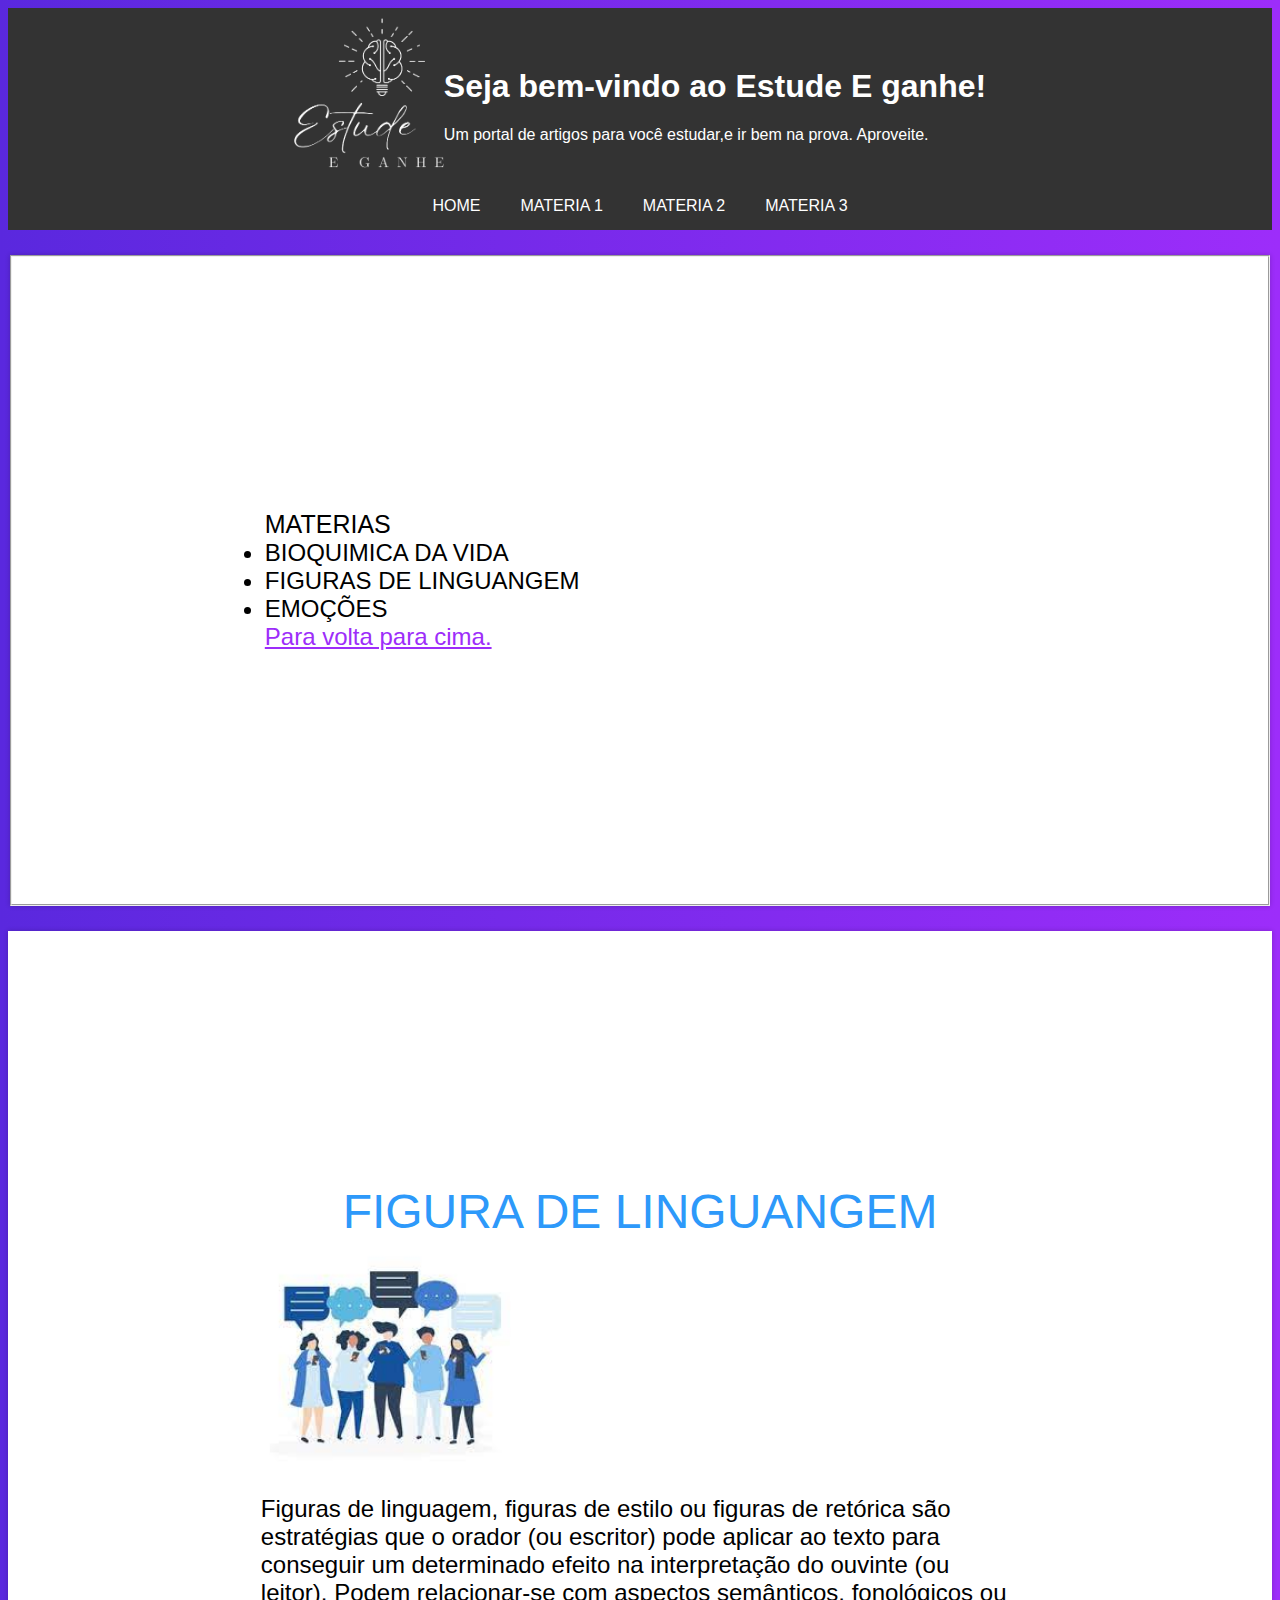
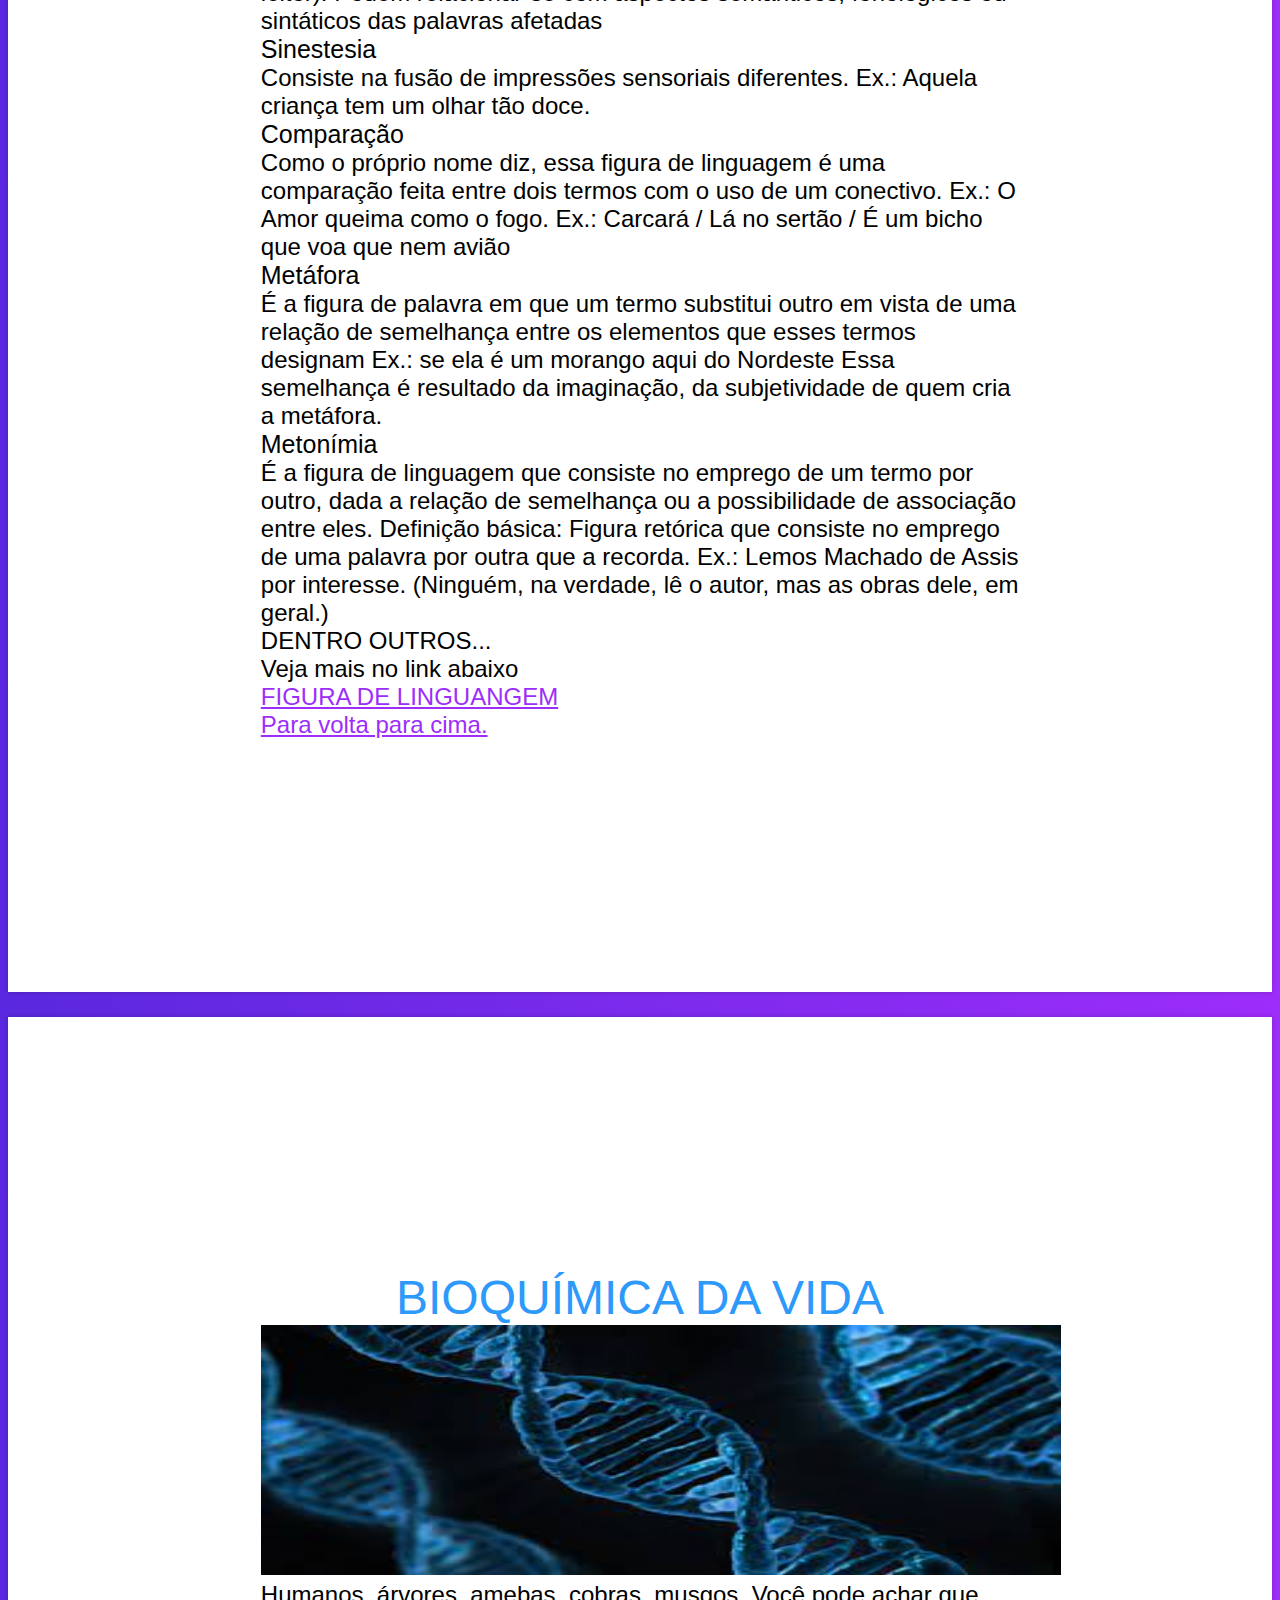
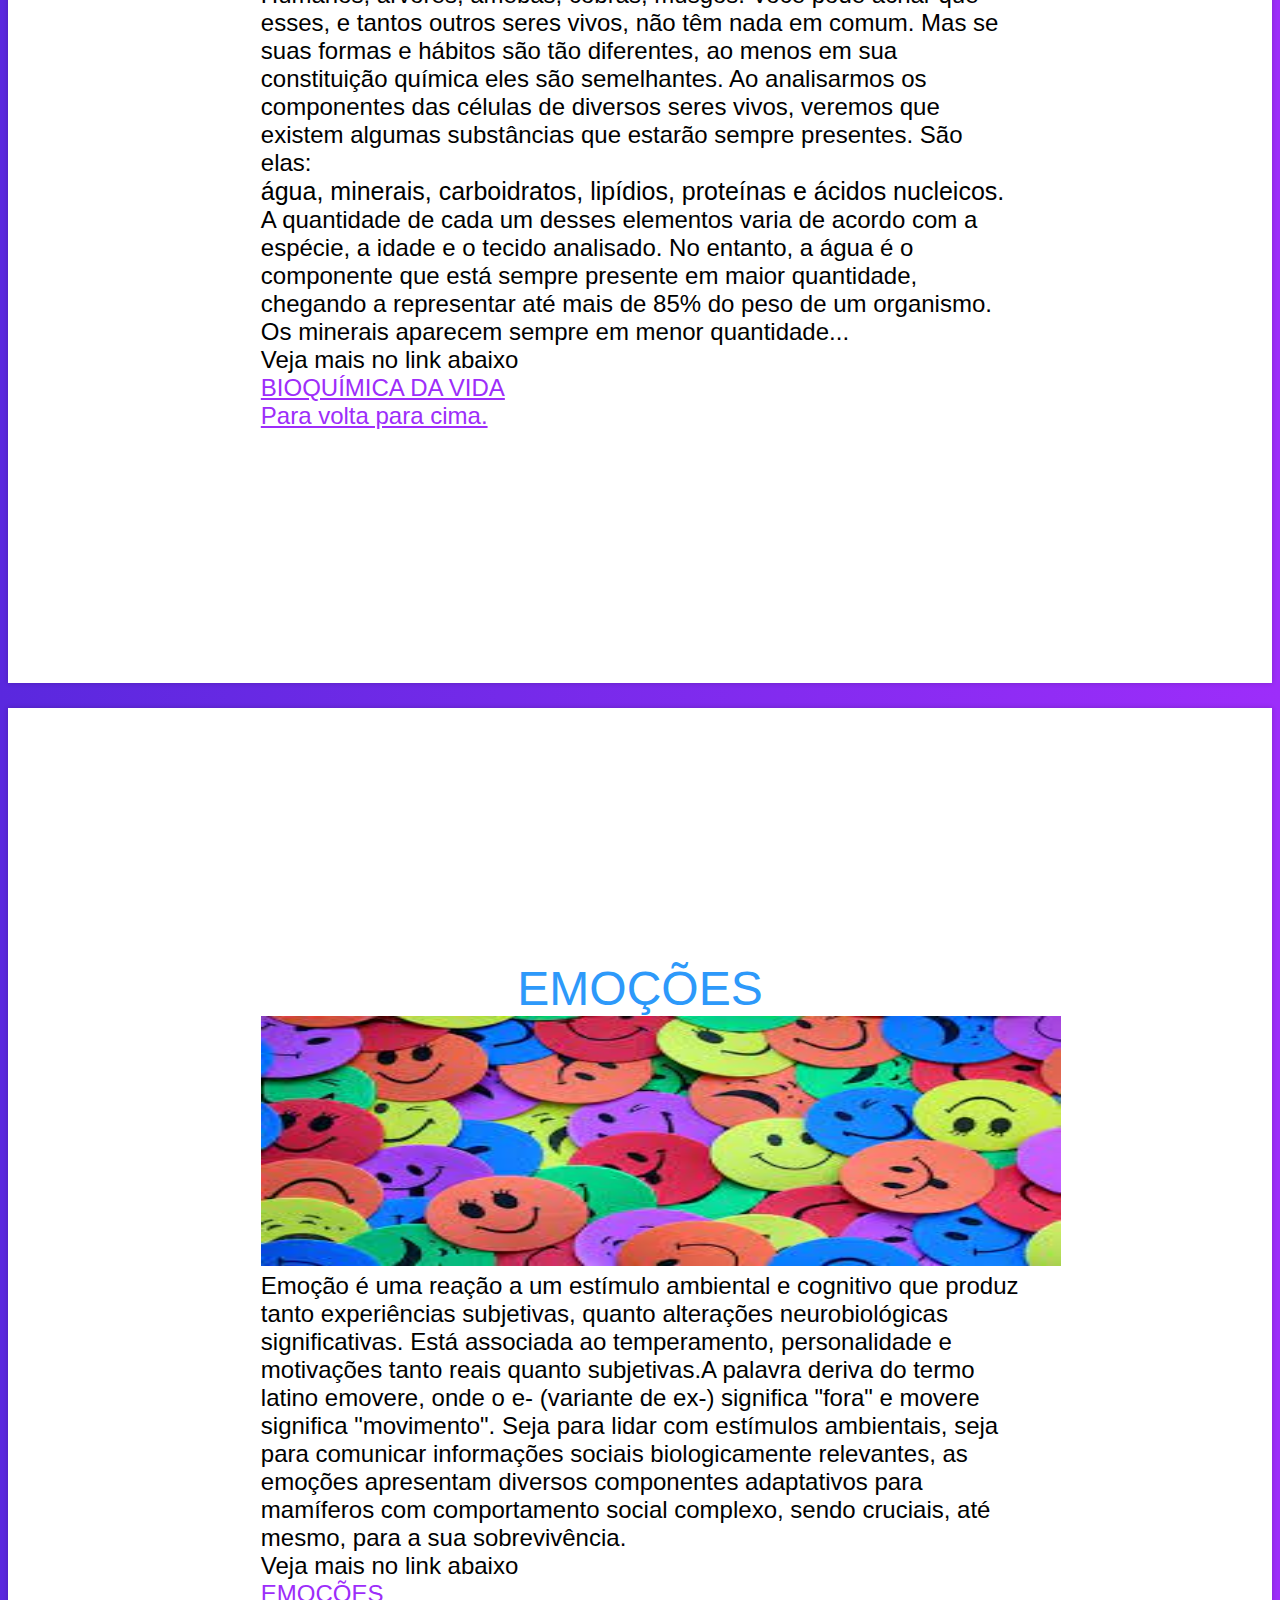
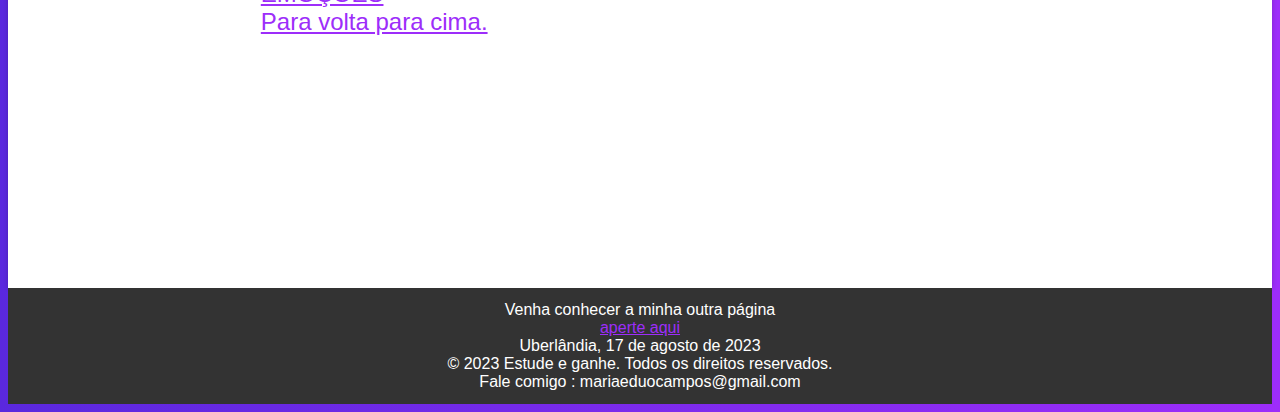
<file: blog/index.html>
<!DOCTYPE html>
<html lang="pt-br">

<head>
    <meta charset="UTF-8">
    <meta name="viewport" content="width=device-width, initial-scale=1.0">
    <meta http-equiv="X-UA-Compatible" content="iE=edge">
    <title>Estude E ganhe!</title>
    <link rel="stylesheet" href="index.css">

</head>

<body>
    <header>

        <div class="logo">
            <img src="Logo-removebg-preview.ajustado.png" alt="logo" width="150px" height="150px">
        </div>
        <div id="seja">
            <h1>Seja bem-vindo ao Estude E ganhe!</h1>
            <p>Um portal de artigos para você estudar,e ir bem na prova. Aproveite.</p>
        </div>

    </header>
    <div id="menu">
        <nav>
            <ul class="menu">
                <li><a href="#HOME">HOME</a></li>
                <li><a href="#materia01">MATERIA 1</a></li>
                <li><a href="#materia02">MATERIA 2</a></li>
                <li><a href="#materia03">MATERIA 3</a></li>
            </ul>
        </nav>
    </div>

    <!-- lista-->
    <fieldset id="HOME">
        <b>MATERIAS</b>
        <ul>

            <li>
                <p>BIOQUIMICA DA VIDA</p>
            </li>
            <li>
                <p>FIGURAS DE LINGUANGEM</p>
            </li>
            <li>
                <p>EMOÇÕES</p>
            </li>
        </ul>
        <a href=#menu>Para volta para cima.</a>
    </fieldset>

    <article id="materia01">
        <!--materia 01-->
        <legend>FIGURA DE LINGUANGEM</legend>
        <img src="linguangem.jfif" alt="Figura_de_linguagem" width="250px" height="250px">
        <p>
            Figuras de linguagem, figuras de estilo ou figuras de retórica são estratégias que o orador (ou escritor)
            pode aplicar ao texto para conseguir um determinado efeito na interpretação do ouvinte (ou leitor). Podem
            relacionar-se com aspectos semânticos, fonológicos ou sintáticos das palavras afetadas
        </p>
        <b> Sinestesia</b>
        <p>
            Consiste na fusão de impressões sensoriais diferentes.
            Ex.: Aquela criança tem um olhar tão doce.
        </p>
        <b> Comparação</b>
        <p>
            Como o próprio nome diz, essa figura de linguagem é uma comparação feita entre dois termos com o uso de um
            conectivo.
            Ex.: O Amor queima como o fogo.
            Ex.: Carcará / Lá no sertão / É um bicho que voa que nem avião
        </p>
        <b>Metáfora</b>
        <p>
            É a figura de palavra em que um termo substitui outro em vista de uma relação de semelhança entre os
            elementos que esses termos designam
            Ex.: se ela é um morango aqui do Nordeste
            Essa semelhança é resultado da imaginação, da subjetividade de quem cria a metáfora.
        </p>

        <b>Metonímia</b>
        <p> É a figura de linguagem que consiste no emprego de um termo por outro, dada a relação de semelhança ou a
            possibilidade de associação entre eles. Definição básica: Figura retórica que consiste no emprego de uma
            palavra por outra que a recorda.
            Ex.: Lemos Machado de Assis por interesse. (Ninguém, na verdade, lê o autor, mas as obras dele, em geral.)
        </p>
        <p>
            DENTRO OUTROS...
        </p>
        <p>Veja mais no link abaixo</p>
        <a href="https://pt.wikipedia.org/wiki/Figura_de_linguagem" target="_self">FIGURA DE LINGUANGEM</a>
        <br>
        <a href=#menu>Para volta para cima.</a>
    </article>


    <article id="materia02">
        <!--materia 02-->
        <legend>BIOQUÍMICA DA VIDA</legend>
        <img src="bioquimica.jfif" alt="bioquimica" width="800px" height="250px">
        <p>
            Humanos, árvores, amebas, cobras, musgos. Você pode achar que esses, e tantos outros seres vivos, não têm
            nada em comum. Mas se suas formas e hábitos são tão diferentes, ao menos em sua constituição química eles
            são semelhantes. Ao analisarmos os componentes das células de diversos seres vivos, veremos que existem
            algumas substâncias que estarão sempre presentes. São elas: </p> <b> água, minerais, carboidratos,
            lipídios,
            proteínas e ácidos nucleicos.</b>
        <p>A quantidade de cada um desses elementos varia de acordo com a espécie, a
            idade e o tecido analisado. No entanto, a água é o componente que está sempre presente em maior quantidade,
            chegando a representar até mais de 85% do peso de um organismo. Os minerais aparecem sempre em menor
            quantidade...
        </p>
        <p>Veja mais no link abaixo</p>
        <a href="https://educacao.uol.com.br/disciplinas/biologia/bioquimica-da-vida-conheca-as-principais-substancias-que-compoem-os-seres-vivos.htm
        " target="_self">BIOQUÍMICA DA VIDA</a>
        <br>
        <a href=#menu>Para volta para cima.</a>
    </article>

    <article id="materia03">
        <!--materia 03-->
        <legend>EMOÇÕES</legend>
        <img src="emo.jfif" alt="emoções" width="800px" height="250px">
        <p> Emoção é uma reação a um estímulo ambiental e cognitivo que produz tanto experiências subjetivas, quanto
            alterações neurobiológicas significativas. Está associada ao temperamento, personalidade e motivações tanto
            reais quanto subjetivas.A palavra deriva do termo latino emovere, onde o e- (variante de ex-) significa
            "fora" e movere significa "movimento". Seja para lidar com estímulos ambientais, seja para comunicar
            informações sociais biologicamente relevantes, as emoções apresentam diversos componentes adaptativos para
            mamíferos com comportamento social complexo, sendo cruciais, até mesmo, para a sua sobrevivência.
        </p>
        <p>Veja mais no link abaixo</p>
        <a href="https://pt.wikipedia.org/wiki/Emo%C3%A7%C3%A3o" target="_self">EMOÇÕES</a>
        <br>
        <a href=#menu>Para volta para cima.</a>
    </article>

    <footer>
        <!--rodapé-->
        <p>Venha conhecer a minha outra página </p><a href="../../Recuperação/formu.html">aperte aqui</a>
        <p>Uberlândia, 17 de agosto de 2023</p>
        <p>&copy; 2023 Estude e ganhe. Todos os direitos reservados.</p>
        <P>Fale comigo : mariaeduocampos@gmail.com </P>
    </footer>
</body>


</html>
</file>
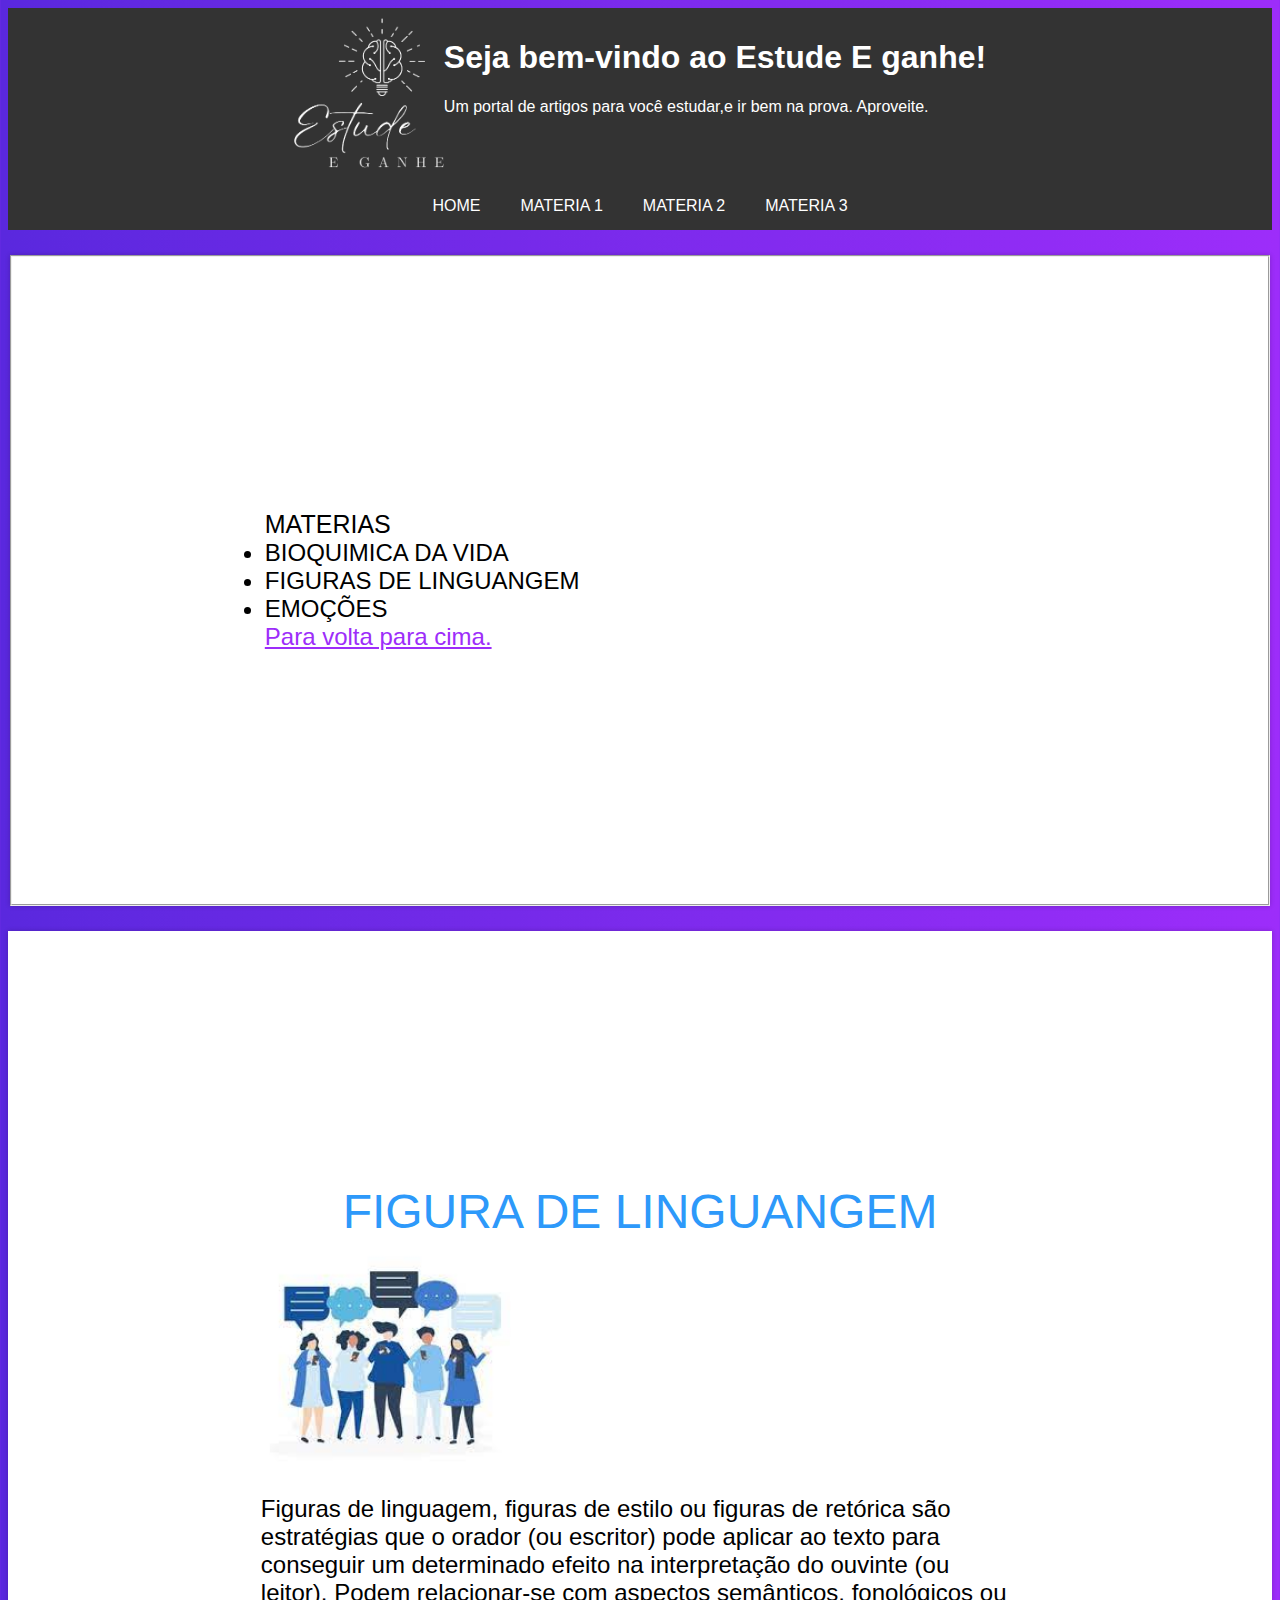
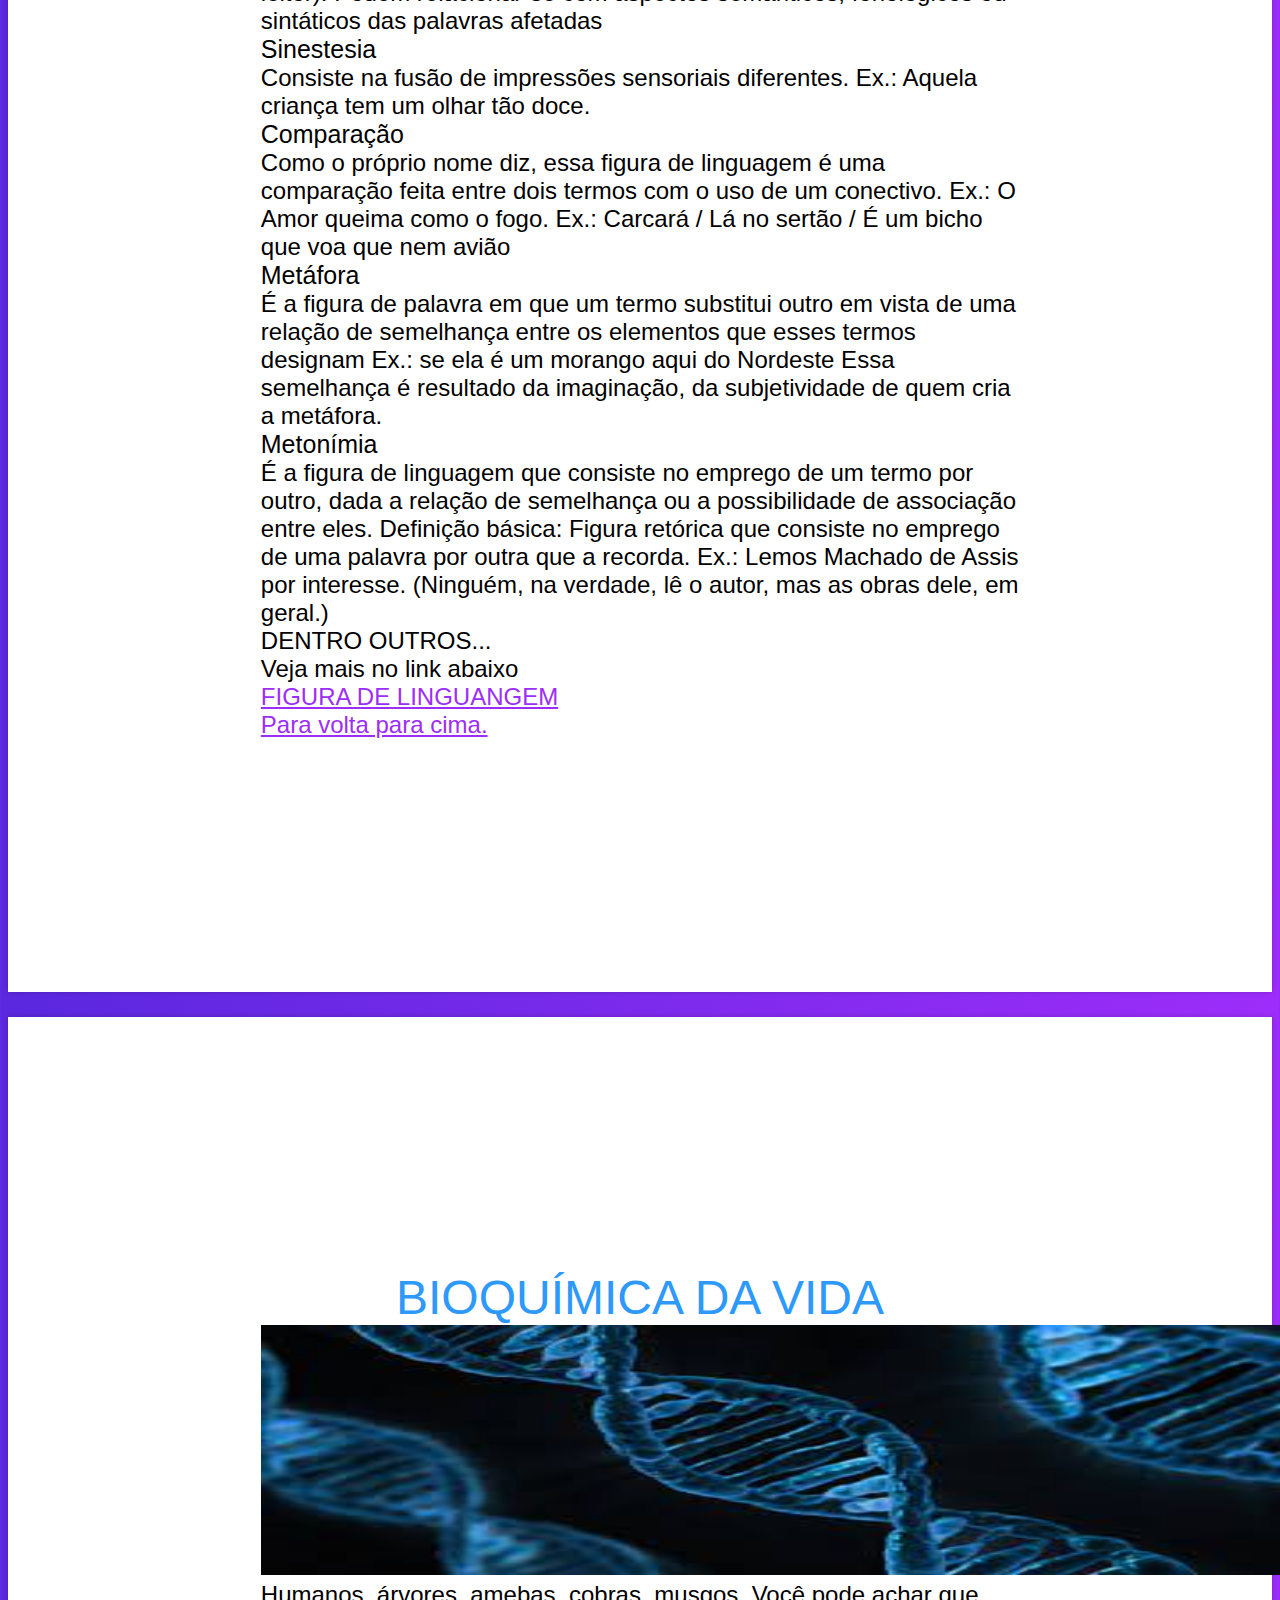
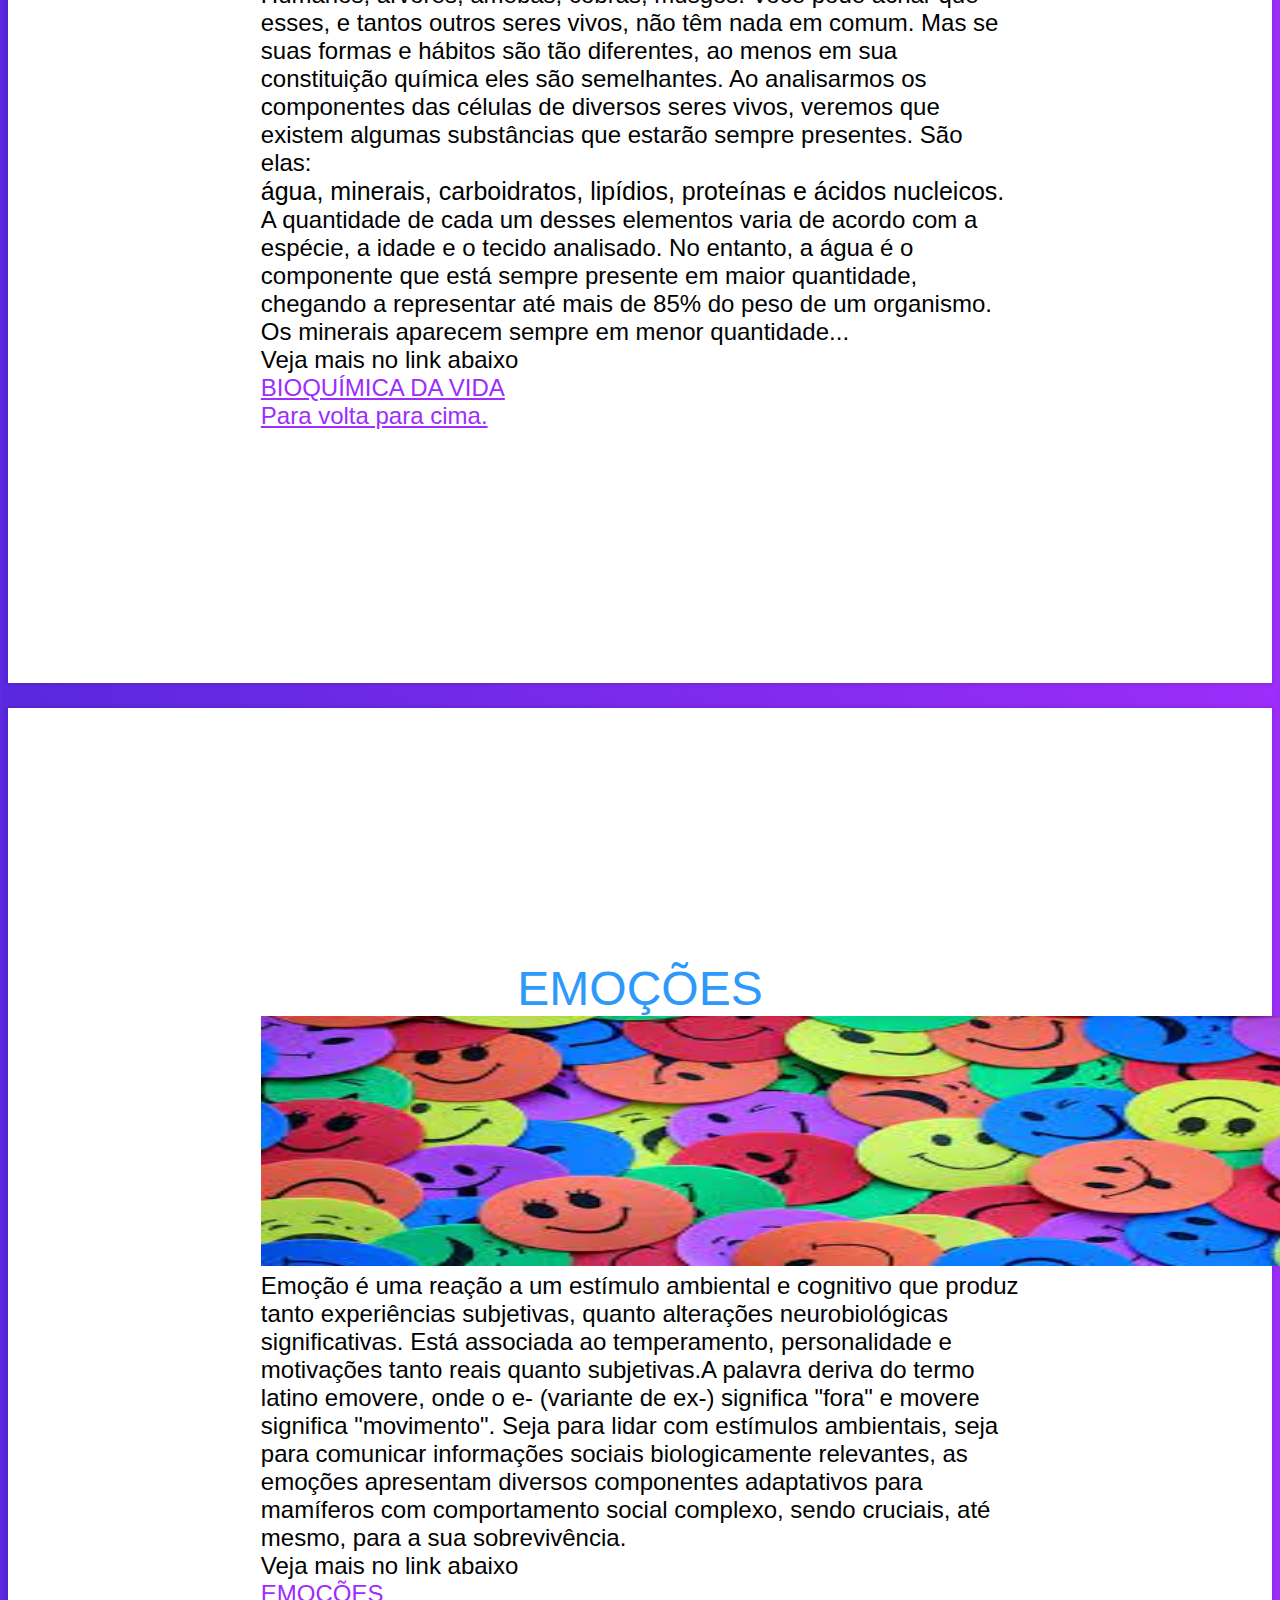
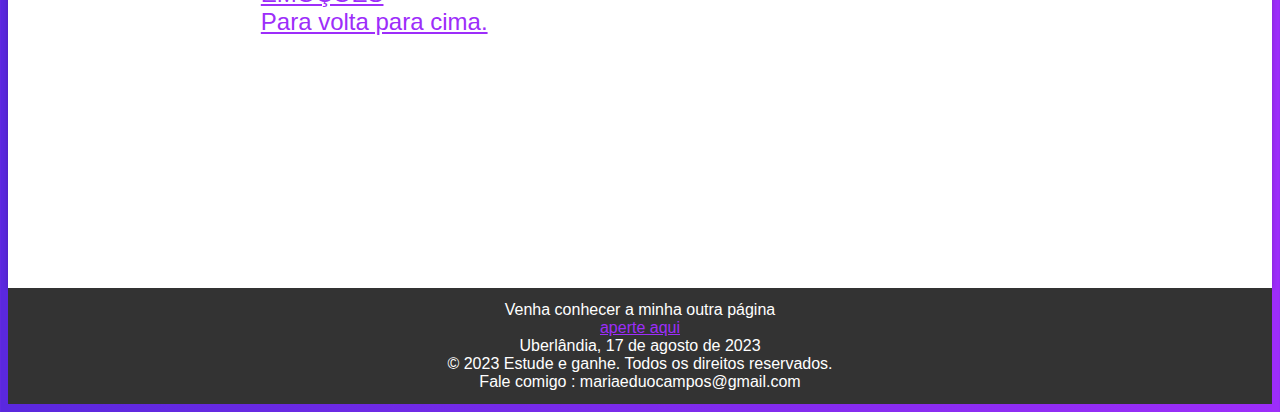
<file: Recuperação-20230828T131511Z-001/Recuperação/blog/index.html>
<!DOCTYPE html>
<html lang="pt-br">

<head>
    <meta charset="UTF-8">
    <meta name="viewport" content="width=device-width, initial-scale=1.0">
    <meta http-equiv="X-UA-Compatible" content="iE=edge">
    <title>Estude E ganhe!</title>
    <link rel="stylesheet" href="index.css">

</head>

<body>
    <header>

        <div class="logo">
            <img src="Logo-removebg-preview.ajustado.png" alt="logo" width="150px" height="150px">
        </div>
        <div id="seja">
            <h1>Seja bem-vindo ao Estude E ganhe!</h1>
            <p>Um portal de artigos para você estudar,e ir bem na prova. Aproveite.</p>
        </div>

    </header>
    <div id="menu">
        <nav>
            <ul class="menu">
                <li><a href="#HOME">HOME</a></li>
                <li><a href="#materia01">MATERIA 1</a></li>
                <li><a href="#materia02">MATERIA 2</a></li>
                <li><a href="#materia03">MATERIA 3</a></li>
            </ul>
        </nav>
    </div>

    <!-- lista-->
    <fieldset id="HOME">
        <b>MATERIAS</b>
        <ul>

            <li>
                <p>BIOQUIMICA DA VIDA</p>
            </li>
            <li>
                <p>FIGURAS DE LINGUANGEM</p>
            </li>
            <li>
                <p>EMOÇÕES</p>
            </li>
        </ul>
        <a href=#menu>Para volta para cima.</a>
    </fieldset>

    <article id="materia01">
        <!--materia 01-->
        <legend>FIGURA DE LINGUANGEM</legend>
        <img src="linguangem.jfif" alt="Figura_de_linguagem" width="250px" height="250px">
        <p>
            Figuras de linguagem, figuras de estilo ou figuras de retórica são estratégias que o orador (ou escritor)
            pode aplicar ao texto para conseguir um determinado efeito na interpretação do ouvinte (ou leitor). Podem
            relacionar-se com aspectos semânticos, fonológicos ou sintáticos das palavras afetadas
        </p>
        <b> Sinestesia</b>
        <p>
            Consiste na fusão de impressões sensoriais diferentes.
            Ex.: Aquela criança tem um olhar tão doce.
        </p>
        <b> Comparação</b>
        <p>
            Como o próprio nome diz, essa figura de linguagem é uma comparação feita entre dois termos com o uso de um
            conectivo.
            Ex.: O Amor queima como o fogo.
            Ex.: Carcará / Lá no sertão / É um bicho que voa que nem avião
        </p>
        <b>Metáfora</b>
        <p>
            É a figura de palavra em que um termo substitui outro em vista de uma relação de semelhança entre os
            elementos que esses termos designam
            Ex.: se ela é um morango aqui do Nordeste
            Essa semelhança é resultado da imaginação, da subjetividade de quem cria a metáfora.
        </p>

        <b>Metonímia</b>
        <p> É a figura de linguagem que consiste no emprego de um termo por outro, dada a relação de semelhança ou a
            possibilidade de associação entre eles. Definição básica: Figura retórica que consiste no emprego de uma
            palavra por outra que a recorda.
            Ex.: Lemos Machado de Assis por interesse. (Ninguém, na verdade, lê o autor, mas as obras dele, em geral.)
        </p>
        <p>
            DENTRO OUTROS...
        </p>
        <p>Veja mais no link abaixo</p>
        <a href="https://pt.wikipedia.org/wiki/Figura_de_linguagem" target="_self">FIGURA DE LINGUANGEM</a>
        <br>
        <a href=#menu>Para volta para cima.</a>
    </article>


    <article id="materia02">
        <!--materia 02-->
        <legend>BIOQUÍMICA DA VIDA</legend>
        <img src="bioquimica.jfif" alt="bioquimica" width="1060px" height="250px">
        <p>
            Humanos, árvores, amebas, cobras, musgos. Você pode achar que esses, e tantos outros seres vivos, não têm
            nada em comum. Mas se suas formas e hábitos são tão diferentes, ao menos em sua constituição química eles
            são semelhantes. Ao analisarmos os componentes das células de diversos seres vivos, veremos que existem
            algumas substâncias que estarão sempre presentes. São elas: </p> <b> água, minerais, carboidratos,
            lipídios,
            proteínas e ácidos nucleicos.</b>
        <p>A quantidade de cada um desses elementos varia de acordo com a espécie, a
            idade e o tecido analisado. No entanto, a água é o componente que está sempre presente em maior quantidade,
            chegando a representar até mais de 85% do peso de um organismo. Os minerais aparecem sempre em menor
            quantidade...
        </p>
        <p>Veja mais no link abaixo</p>
        <a href="https://educacao.uol.com.br/disciplinas/biologia/bioquimica-da-vida-conheca-as-principais-substancias-que-compoem-os-seres-vivos.htm
        " target="_self">BIOQUÍMICA DA VIDA</a>
        <br>
        <a href=#menu>Para volta para cima.</a>
    </article>

    <article id="materia03">
        <!--materia 03-->
        <legend>EMOÇÕES</legend>
        <img src="emo.jfif" alt="emoções" width="1060px" height="250px">
        <p> Emoção é uma reação a um estímulo ambiental e cognitivo que produz tanto experiências subjetivas, quanto
            alterações neurobiológicas significativas. Está associada ao temperamento, personalidade e motivações tanto
            reais quanto subjetivas.A palavra deriva do termo latino emovere, onde o e- (variante de ex-) significa
            "fora" e movere significa "movimento". Seja para lidar com estímulos ambientais, seja para comunicar
            informações sociais biologicamente relevantes, as emoções apresentam diversos componentes adaptativos para
            mamíferos com comportamento social complexo, sendo cruciais, até mesmo, para a sua sobrevivência.
        </p>
        <p>Veja mais no link abaixo</p>
        <a href="https://pt.wikipedia.org/wiki/Emo%C3%A7%C3%A3o" target="_self">EMOÇÕES</a>
        <br>
        <a href=#menu>Para volta para cima.</a>
    </article>

    <footer>
        <!--rodapé-->
        <p>Venha conhecer a minha outra página </p><a href="formulariox/formu.html">aperte aqui</a>
        <p>Uberlândia, 17 de agosto de 2023</p>
        <p>&copy; 2023 Estude e ganhe. Todos os direitos reservados.</p>
        <P>Fale comigo : mariaeduocampos@gmail.com </P>
    </footer>
</body>


</html>
</file>
<file: blog/index.css>
/* margens e preenchimentos para toda a página = 0 */
*{
    align-items: center;
}
p,
ul,
li {
    margin: 0;
    padding: 0;
    font-style: normal;
    font-family: sans-serif,Arial;
    
}

/* Estilização global */
body {
    font-family: Arial, sans-serif;
    background-image: linear-gradient(to left, #9D2DFA, #5A28DE);
}

/* Estilização do cabeçalho */
header {
    display: flex;
    background-color: #333;
    color: white;
    padding: 10px 20px;
    justify-content: center;

}

legend {
    text-align: center;
    font-size: 200%;
    font-family: 'Lucida Sans', 'Lucida Sans Regular', 'Lucida Grande', 'Lucida Sans Unicode', Geneva, Verdana, sans-serif;
    color: #2D99FA;
}

nav {
    background-color: #333;
}

.menu {
    list-style-type: none;
    margin: 0;
    padding: 0;
    display: flex;
    justify-content: center;
    background-color: #333;
}


.menu li {
    margin: 0;
}

.menu li a {
    display: block;
    padding: 15px 20px;
    color: #fff;
    text-decoration: none;
    transition: background-color 0.3s;
}

.menu li a:hover{
     color: #9D2DFA;
}
   


/* Estilização das seções de matérias */
article,
fieldset {
    background-color: #fff;
    padding: 2%;
    margin-top: 2%;
    box-shadow: 0 0 5px rgba(0, 0, 0, 0.2);
    padding: 20%;
    font-size: 150%;

}

article h4 {
    font-weight: bold;
}


/* Estilização do rodapé */
footer {
    text-align: center;
    background-color: #333;
    padding: 1% 0;
    color: white;
}

/* Estilos para telas menores */
@media screen and (max-width: 768px) {
    header {
        flex-direction: column;
        /* Empilhar conteúdo do cabeçalho em telas menores */
    }

    .menu {
        flex-direction: row;
        /* Voltar à orientação horizontal */
        justify-content: space-around;
        /* Espaçamento uniforme dos itens */
        color: #333;
    }

    .menu li {
        margin: 0;
        /* Reduzir margens em telas menores */
    }
}
 
img {
    align-items: center;
}

.subtitulo{
    font-size: 25px;
    font-style: normal;
    text-align: center;
}
b{
  font: 25px sans-serif;
  font-style: inherit;
    text-align: center;
}
a{
    color: #9D2DFA;
}
a:hover{
    color: #2D99FA;
}
</file>
<file: Recuperação-20230828T131511Z-001/Recuperação/blog/index.css>
/* margens e preenchimentos para toda a página = 0 */
p,
ul,
li {
    margin: 0;
    padding: 0;
    font-style: normal;
    font-family: sans-serif,Arial;
    
}

/* Estilização global */
body {
    font-family: Arial, sans-serif;
    background-image: linear-gradient(to left, #9D2DFA, #5A28DE);
}

/* Estilização do cabeçalho */
header {
    display: flex;
    background-color: #333;
    color: white;
    padding: 10px 20px;
    justify-content: center;

}

legend {
    text-align: center;
    font-size: 200%;
    font-family: 'Lucida Sans', 'Lucida Sans Regular', 'Lucida Grande', 'Lucida Sans Unicode', Geneva, Verdana, sans-serif;
    color: #2D99FA;
}

nav {
    background-color: #333;
}

.menu {
    list-style-type: none;
    margin: 0;
    padding: 0;
    display: flex;
    justify-content: center;
    background-color: #333;
}


.menu li {
    margin: 0;
}

.menu li a {
    display: block;
    padding: 15px 20px;
    color: #fff;
    text-decoration: none;
    transition: background-color 0.3s;
}

.menu li a:hover{
     color: #9D2DFA;
}
   


/* Estilização das seções de matérias */
article,
fieldset {
    background-color: #fff;
    padding: 2%;
    margin-top: 2%;
    box-shadow: 0 0 5px rgba(0, 0, 0, 0.2);
    padding: 20%;
    font-size: 150%;

}

article h4 {
    font-weight: bold;
}


/* Estilização do rodapé */
footer {
    text-align: center;
    background-color: #333;
    padding: 1% 0;
    color: white;
}

/* Estilos para telas menores */
@media screen and (max-width: 768px) {
    header {
        flex-direction: column;
        /* Empilhar conteúdo do cabeçalho em telas menores */
    }

    .menu {
        flex-direction: row;
        /* Voltar à orientação horizontal */
        justify-content: space-around;
        /* Espaçamento uniforme dos itens */
        color: #333;
    }

    .menu li {
        margin: 0;
        /* Reduzir margens em telas menores */
    }
}
 
img {
    align-items: center;
}

.subtitulo{
    font-size: 25px;
    font-style: normal;
    text-align: center;
}
b{
  font: 25px sans-serif;
  font-style: inherit;
    text-align: center;
}
a{
    color: #9D2DFA;
}
a:hover{
    color: #2D99FA;
}
</file>
